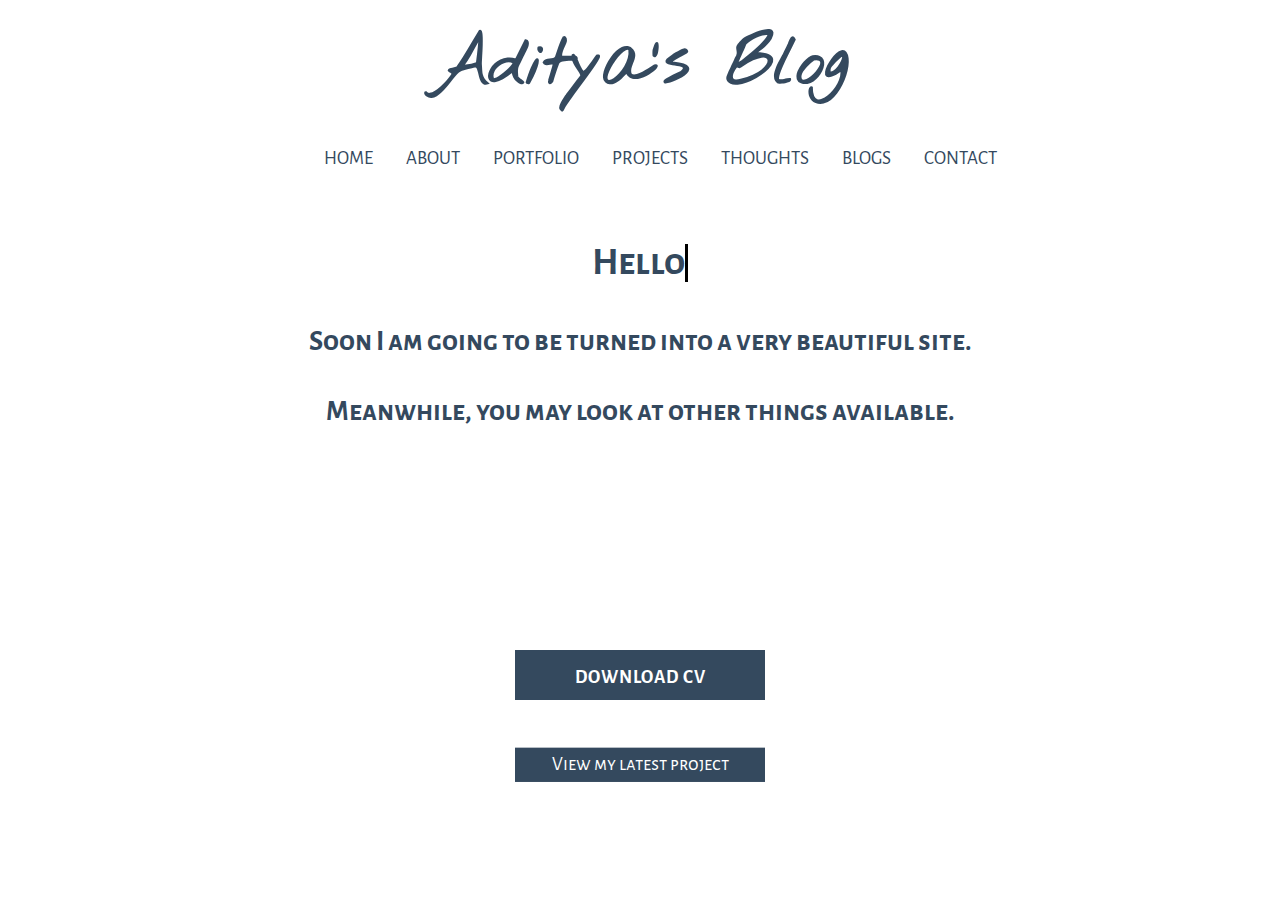
<file: index.html>
<!DOCTYPE html> 


<html>

<head>
<!-- <link rel="stylesheet" type="text/css" href="theme.css">  -->
<link href='https://fonts.googleapis.com/css?family=Alegreya Sans SC' rel='stylesheet'>
<link rel='stylesheet' type='text/css' href='https://fonts.googleapis.com/css?family=Nothing+You+Could+Do'>
	<link rel="stylesheet" type="text/css" href="custom.css">
	<script type="text/javascript" src="script.js"></script>
	<link rel="shortcut icon" href="man.png" />
	<title>Aditya's Blog</title>
</head>
<body>
	<header class="header">
		<h1 class="logo"><a href="https://imadtyx.github.io">Aditya's Blog</a></h1>
      <ul id="main-nav">
          <li><a href="#">Home</a></li>
          <li><a href="#">About</a></li>
          <li><a href="#">Portfolio</a></li>
          <li><a href="#">Projects</a></li>
          <li><a href="#">Thoughts</a></li>
          <li><a href="#">Blogs</a></li>
          <li><a href="#">Contact</a></li>
      </ul>
	</header>


  <h1 class="typewrite" data-period="2000" data-type='    [ "Hello World.", "I am under active construction.",
  "Soon I am going to be turned into a very beautiful site.", "Thank You for your patience." ]'><a href="" >

  </a>
</h1>
<h2>Soon I am going to be turned into a very beautiful site.</h2>
<h2>Meanwhile, you may look at other things available.</h2>



<div class="wrapper">
  <div class="link_wrapper">
    <a class="cv" href="./cv_12.pdf">Download CV</a>
    <div class="icon">
      <svg xmlns="http://www.w3.org/2000/svg"viewBox="0 0 268.832 268.832" >
        <path d="M265.17 125.577l-80-80c-4.88-4.88-12.796-4.88-17.677 0-4.882 4.882-4.882 12.796 0 17.678l58.66 58.66H12.5c-6.903 0-12.5 5.598-12.5 12.5 0 6.903 5.597 12.5 12.5 12.5h213.654l-58.66 58.662c-4.88 4.882-4.88 12.796 0 17.678 2.44 2.44 5.64 3.66 8.84 3.66s6.398-1.22 8.84-3.66l79.997-80c4.883-4.882 4.883-12.796 0-17.678z"/>
      </svg>
    </div>
  </div>

</div>

<a class="project" href="./fashion-mnist.html">View my latest project</a>

</body>
</html>
</file>
<file: custom.css>
* {  box-sizing: border-box;
}
body {
  font-family: 'Alegreya Sans SC';
  font-size: 19px;
  line-height: 1.6;
  margin: 0;
  min-height: 100vh;
}

h1 {

}

h2, h3, a {
  color: #34495e;
}

a {
  text-decoration: none;
}

.project{
  display:block;
  text-align:center;
  background-color: #34495e;
  color: white;
  border: 2px solid #34495e;
transform: translate(-50%, -50%);
  position:fixed;
  top:85%;
  left: 50%;
  width:250px;
  transition-duration: 0.4s;
}

.project:hover{
  background-color: white; /* Green */
  color: #34495e;

}
h1{
    text-align:center;
    font-family: 'Alegreya Sans SC';
    color: #34495e;
}
ul{
  list-style-type: none;
  width: 100%;
  display:inline-block;
  text-align:center;
}
ul li{
  position: relative;
  left:0%;
  padding: 5px 15px;
  font-family: 'Alegreya Sans SC';
  text-transform: uppercase;
  text-align: center;
  display: inline-block;
  color:#34495e;
}

ul li a:hover{

  color: #718daa;
}

.logo {
  margin: 0;
  font-size: 1.45em;
}



.wrapper{
  position: fixed;
  top: 75%;
  left: 50%;
  transform: translate(-50%, -50%);
}

.link_wrapper{
position: relative;
}

.cv {
  display: block;
  width: 250px;
  height: 50px;
  line-height: 50px;
  font-weight: bold;
  text-decoration: none;
  background: #34495e;
  text-align: center;
  color: #fff;
  text-transform: uppercase;
  letter-spacing: 1px;
  border: 3px solid transparent;
  transition: all .35s;
}

.icon{
  width: 50px;
  height: 50px;
  position: absolute;
  transform: rotate(135deg);
  right: 40%;
  top: 0;
  z-index: -1;
  transition-delay: .35s;
  transition: all .35s;
}

.icon svg{
  width: 30px;
  position: absolute;
  top: calc(50% - 15px);
  right: calc(50% - 15px);
  transform: rotate(-45deg);
  fill: #34495e;
  transition-delay: .35s;
  transition: all .35s;
}

.cv:hover{
  width: 200px;
  border: 3px solid #34495e;
  background: transparent;
  color: transparent;
}

.cv:hover +  .icon{
  border: 0px solid transparent;
  right: 40%;
}

.logo a{
  position: relative;
  top: 0px;
  left: 0%;
  font-size:2.5em;
  padding: 5px 5px;
  font-family: 'Nothing You Could Do';
  text-align: center;
  display: inline;
  color:#34495e;
}

.header {
  padding-top: .5em;
  padding-bottom: .5em;
  border: 0px solid #a2a2a2;
  /*background-color: #f4f4f4;*/
  -webkit-box-shadow: 0px 0px 18px 0px rgba(0,0,0,0.0);
  -moz-box-shadow: 0px 0px 18px 0px rgba(0,0,0,0.0);
  box-shadow: 0px 0px 18px 0px rgba(0,0,0,0.0);
  -webkit-border-radius: 0px;
  -moz-border-radius: 0px;
  border-radius: 0px;
  background-color:white;
}

h2{
  text-align:center;
  animation: sizechange 2s;

}

@keyframes sizechange{
  from{font-family: 'Alegreya Sans SC';
      font-size: 22px;
      /*text-align: bottom;*/
      /*margin-top:200px;*/
      opacity:0.0;}
  to{font-family: 'Alegreya Sans SC';
      font-size: 28.5px;
      /*text-align: center;*/
      opacity:1;
  }
}


/* =================================
  Media Queries
==================================== */




/*@media (min-width: 769px) {
  .header,
  .main-nav {
    display: flex;
  }
  .header {
    flex-direction: column;
    align-items: center;
      .header{
    width: 80%;
    margin: 0 auto;
    max-width: 1150px;
  }
  }

}

@media (min-width: 1025px) {
  .header {
    flex-direction: row;
    justify-content: space-between;
  }

}*/


/*ul {
  list-style-type: none;
  margin-top: -220px;
  padding: 0;
  overflow: auto;
  background-color: #333;
}

li {
  font-family: 'Alegreya Sans SC';font-size: 22px;
  float: right;
}

li a {
  font-family: 'Alegreya Sans SC';font-size: 22px;
  display: block;
  color: white;
*/  /*text-align: center;*/
/*  padding: 14px 16px;
  text-decoration: none;
}


li a:hover {


  animation-name: example;
  animation-duration: 1s;
}
    body {
      font-family: 'Alegreya Sans SC';
      font-size: 22px;
      text-align: center;
      padding-top: 10em;*/
     /* animation: colorchange 50s;
      -webkit-animation: colorchange 50s infinite;
    }
h2{
  animation: sizechange 2s;
}

@keyframes sizechange{
  from{font-family: 'Alegreya Sans SC';
      font-size: 22px;
      /*text-align: bottom;*/
      /*margin-top:200px;*/
/*      opacity:0.0;}
  to{font-family: 'Alegreya Sans SC';
      font-size: 33px;
      /*text-align: center;*/
      /*opacity:1;
  }
}
    @keyframes colorchange
    {
      0%   {background: rebeccapurple;}
      25%  {background: #0066cc;}
      50%  {background: dodgerblue;}
      75%  {background: mediumseagreen;}
      100% {background: tomato;}
    }

    @-webkit-keyframes colorchange
    {
      0%   {background-image: url("BBS_6611.jpg");
            background-repeat: no-repeat;
            background-size: cover;}
      25%  {background: yellow;}
      50%  {background: orange;}
      75%  {background: green;}
      100% {background: red;}
    }

    @keyframes example
    {
      from{background-color: #333;
  font-family: 'Alegreya Sans SC';font-size: 22px;
  color: white;}
  to{background-color: white;
  font-family: 'Alegreya Sans SC';font-size: 22px;
  color: black;}

    }*/*/*/*/

/* { color:#fff; text-decoration: none;}}*/
</file>
